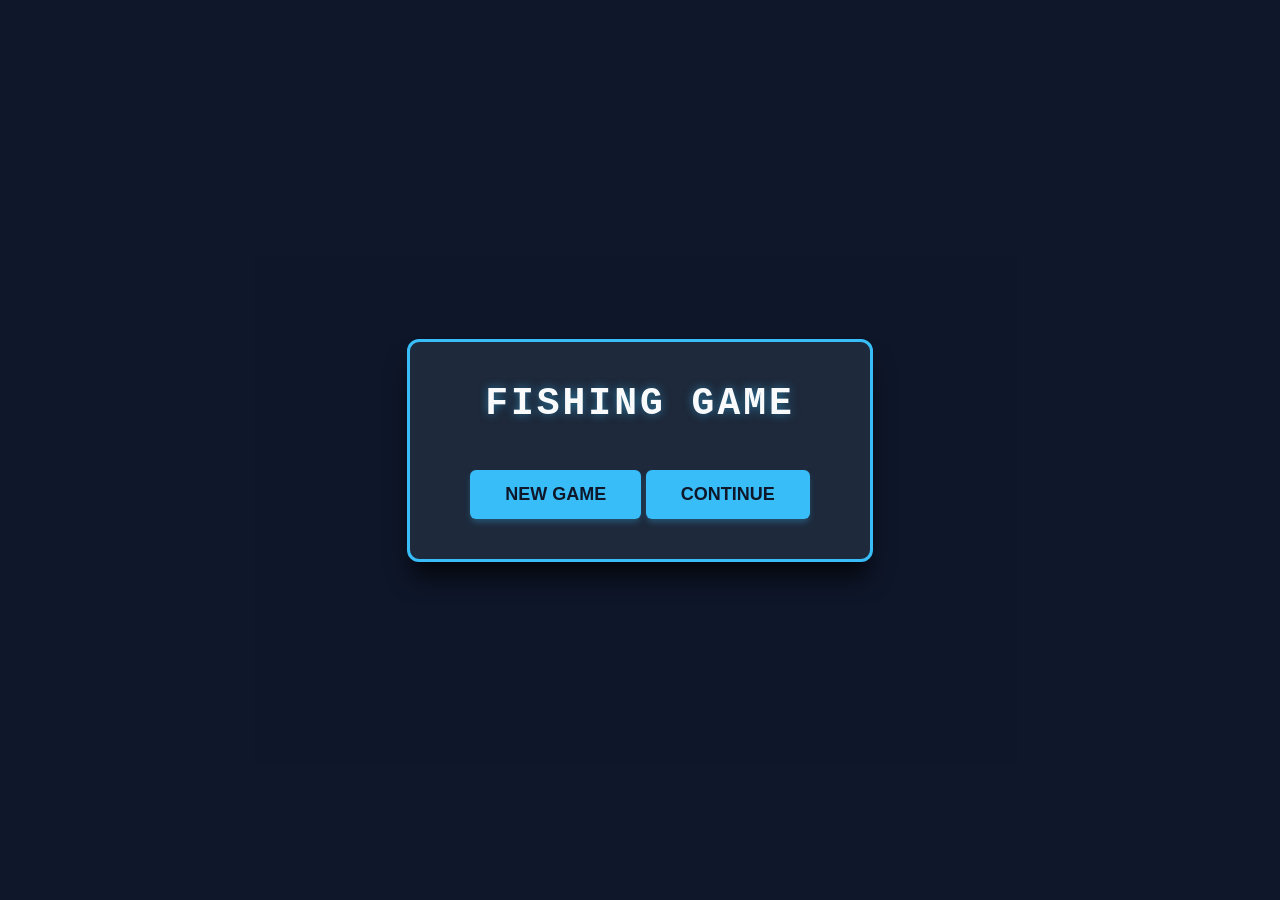
<file: index.html>
<!DOCTYPE html>
<html lang="en">
<head>
    <meta charset="UTF-8">
    <meta name="viewport" content="width=device-width, initial-scale=1.0">
    <title>Fishing Game</title>
    <link rel="stylesheet" href="fishingGame.css">
    <link rel="icon" href="Fish.png" type="image/png">
</head>
<body>

<div id="gameContainer" class="state-menu">
    
    <div id="mainMenu" class="menu-overlay">
    <div class="menu-box" id="startMenuBox">
        <h1 class="menu-title">FISHING GAME</h1>
        <button id="startBtn" class="menu-button"> NEW GAME</button>
        <button id="continueBtn" class="menu-button"> CONTINUE </button>
    </div>

    <div class="menu-box" id="gameOverBox" style="display: none;">
        <h1 class="menu-title">TIME'S UP!</h1>
        <p class="menu-text" style="color: #fff; font-size: 20px; margin-bottom: 10px;">
            You caught: <span id="finalScore" style="color: #4ade80; font-weight: bold;">0</span> fish
        </p>
        <p class="menu-text" style="color: #94a3b8; font-size: 18px; margin-bottom: 30px;">
            High score: <span id="highScoreDisplay" style="color: #f59e0b; font-weight: bold;">0</span>
        </p>
        <button id="backToMapBtn" class="menu-button">BACK TO MAP</button>
    </div>
</div>

<div id="inventoryMenu" class="menu-overlay" style="display: none;">
    <div class="inventory-container">
        <div class="inventory-header">
            <button id="invBackToMapBtn" class="menu-button-alt">Back to map</button>
        </div>

        <div id="inventoryGrid" class="inventory-grid">
            </div>

        <div class="inventory-footer">
            <span id="invPageIndicator" class="page-number">1/1</span>
            <button id="invNextPageBtn" class="next-arrow-btn">➔</button>
        </div>
    </div>
</div>

    <div id="mapMenu" class="screen">
        <div class="lake-map">
            <button class="map-node point-a" data-location="1">Point A</button>
            <button class="map-node point-b1" data-location="2">Point B</button>
            <button class="map-node point-b2" data-location="3">Point C</button>
            
            <button class="map-util shop-btn">Shop</button>
            <button id="inventoryBtn" class="map-util inventory-btn">Fish inventory</button>
        </div>
    </div>

    <div id="shopMenu" class="screen" style="display: none;">
    <div class="shop-container">
        
        <div class="shop-header-row">
            <div class="shop-header-box">BUY</div>
            <button id="sellFishBtn" class="shop-header-box interactive-box">SELL fish</button>
        </div>

        <div class="shop-main-content">
           <button id="buyBaitBtn" style="color: black;">Buy Bait</button>
           <button id="upgradeInvBtn" style="color: black;">Upgrade Inventory</button>
        </div>

        <div class="shop-footer-row">
            <button id="shopBackToMapBtn" class="shop-text-btn">Back to map</button>
            <div id="moneyDisplay" class="shop-text-label">Money: 0</div>
        </div>

    </div>
</div>

    <div id="gameplayScreen" class="screen">
        <div class="ui-overlay">
            <div class="score-display">Fish Caught: <span id="score">0</span></div>
        </div>

        <div id="timerDisplay" class="game-timer">Time: 60</div>
        <div class="ground"></div>

        <div class="water" id="waterArea">
            <div class="fishing-line" id="fishingLine">
                <div class="hook"></div>
            </div>
        </div>

        <svg class="trajectory-svg" id="trajectorySvg">
            <path id="aimArc" d="" fill="none" stroke="rgba(255, 255, 255, 0.8)" stroke-width="3" stroke-dasharray="6,4" />
            <circle id="aimTarget" cx="0" cy="0" r="25" fill="rgba(255, 255, 255, 0.15)" stroke="#ffffff" stroke-width="2" stroke-dasharray="4,3" />
        </svg>

        <div class="player">
            player
            <div class="rod-pivot">
                <div class="rod" id="rod"></div>
            </div>
        </div>
    </div>

</div>

<script src="fishingGame.js"></script>
</body>
</html>
</file>
<file: fishingGame.css>
/* ==========================================================================
   1. GLOBAL SYSTEM RESETS & BASE LAYER
   ========================================================================== */
* {
    box-sizing: border-box;
    margin: 0;
    padding: 0;
    user-select: none;
}

body {
    margin: 0;
    padding: 0;
    overflow: hidden;
    font-family: 'Segoe UI', Roboto, Helvetica, Arial, sans-serif;
    background-color: #0f172a; /* Sleek dark backdrop */
}

/* ==========================================================================
   2. SCREEN MANAGER VIEWPORT MATRIX
   ========================================================================== */
#gameContainer {
    position: relative;
    width: 100vw;
    height: 100vh;
    background: #0f172a;
    overflow: hidden;
}

.screen { 
    display: none; 
    width: 100vw; 
    height: 100vh; 
    position: relative; 
}

/* Pipeline Engine Controller Selectors */
#gameContainer.state-menu #mainMenu { display: flex; }
#gameContainer.state-map #mapMenu { display: block; }
#gameContainer.state-gameplay #gameplayScreen { display: block; }

/* ==========================================================================
   3. OVERLAY MENUS (MAIN / PAUSE SYSTEM)
   ========================================================================== */
.menu-overlay {
    position: absolute;
    top: 0;
    left: 0;
    width: 100%;
    height: 100%;
    background-color: rgba(15, 23, 42, 0.9); /* Dark modern blurring overlay */
    display: none;
    justify-content: center;
    align-items: center;
    z-index: 10;
}

.menu-box {
    text-align: center;
    padding: 40px 60px;
    background: #1e293b; /* Sleek dark slate premium box */
    border: 3px solid #38bdf8; /* Glowing light blue trim */
    border-radius: 12px;
    box-shadow: 0 20px 25px -5px rgba(0, 0, 0, 0.7);
}

.menu-title {
    color: #f8fafc;
    font-family: 'Courier New', Courier, monospace;
    font-size: 38px;
    font-weight: 900;
    margin-bottom: 30px;
    letter-spacing: 3px;
    text-shadow: 0 0 10px rgba(56, 189, 248, 0.5);
}

.menu-button {
    padding: 14px 35px;
    font-size: 18px;
    font-family: inherit;
    font-weight: bold;
    color: #0f172a; /* Dark text for readability */
    background-color: #38bdf8; /* Bright energetic action button */
    border: none;
    border-radius: 6px;
    cursor: pointer;
    box-shadow: 0 4px 6px -1px rgba(56, 189, 248, 0.3);
    transition: all 0.15s ease;
}

.menu-button:hover {
    transform: translateY(-2px);
    background-color: #7dd3fc;
    box-shadow: 0 10px 15px -3px rgba(56, 189, 248, 0.5);
}

/* ==========================================================================
   4. WORLD OVERWORLD NAVIGATION MAP
   ========================================================================== */
.lake-map {
    width: 100%;
    height: 100%;
    background-color: #1e3a1e; /* Rich pine forest green */
    position: relative;
}

.lake-map::before {
    content: '';
    position: absolute;
    width: 85%;
    height: 80%;
    left: 7.5%;
    top: 10%;
    background: radial-gradient(circle, #0284c7 0%, #0369a1 100%); /* Premium fluid blue lake */
    border-radius: 50%;
    border: 4px solid #0f172a;
    z-index: 1;
    box-shadow: inset 0 0 40px rgba(0,0,0,0.6);
}

.map-node {
    position: absolute;
    width: 150px;
    height: 70px;
    background-color: #f1f5f9; /* Modern badge look */
    border: 3px solid #0369a1;
    border-radius: 50%;
    font-size: 18px;
    font-weight: bold;
    color: #0f172a; /* Crisp dark text */
    cursor: pointer;
    z-index: 2;
    box-shadow: 0 10px 15px -3px rgba(0, 0, 0, 0.4);
    transition: all 0.2s cubic-bezier(0.4, 0, 0.2, 1);
}

.map-node:hover { 
    transform: scale(1.1) translateY(-4px); 
    background-color: #38bdf8;
    color: #ffffff;
    border-color: #ffffff;
}

.point-a  { left: 13%; top: 44%; }
.point-b1 { left: 75%; top: 45%; }
.point-b2 { left: 42%; top: 75%; }

.map-util {
    position: absolute;
    bottom: 25px;
    padding: 15px 35px;
    background-color: #1e293b; /* Slate matching menus */
    border: 2px solid #475569;
    border-radius: 8px;
    font-size: 16px;
    font-weight: bold;
    z-index: 2;
    box-shadow: 0 10px 15px -3px rgba(0, 0, 0, 0.5);
    transition: all 0.2s ease;
}

.map-util:hover {
    border-color: #38bdf8;
    background-color: #334155;
}

.shop-btn { 
    left: 40px;
    color: #38bdf8; /* Pops as bright electric blue */
}

.inventory-btn { 
    right: 40px; 
    color: #38bdf8; 
}

/* ==========================================================================
   5. SCROLLABLE INFINITE INVENTORY DISPLAY
   ========================================================================== */
#inventoryMenu {
    background-color: #0f172a; /* Dark theme layout base */
    font-family: Arial, sans-serif;
    display: flex;
    justify-content: center;
    align-items: center;
    width: 100vw;
    height: 100vh;
    position: absolute;
    top: 0;
    left: 0;
    z-index: 100;
    box-sizing: border-box;
}

.inventory-container {
    padding: 30px;
    height: 95vh;
    width: 90vw;
    max-width: 1200px;
    display: flex;
    flex-direction: column;
    justify-content: space-between;
    box-sizing: border-box;
    background: #1e293b;
    border-radius: 16px;
    border: 2px solid #334155;
}

.inventory-header {
    text-align: left;
    margin-bottom: 15px;
    color: #f8fafc;
    font-size: 28px;
}

.menu-button-alt {
    padding: 10px 20px;
    font-size: 16px;
    font-weight: bold;
    cursor: pointer;
    background: #334155;
    border: 1px solid #475569;
    color: #f8fafc;
    border-radius: 6px;
    transition: all 0.2s ease;
}

.menu-button-alt:hover {
    background: #475569;
    color: #38bdf8;
}

#inventoryGrid {
    display: grid;
    grid-template-columns: repeat(auto-fill, minmax(140px, 1fr)); 
    gap: 15px;
    padding: 15px;
    width: 100%;
    max-height: 450px;    
    overflow-y: auto;     
    box-sizing: border-box;
    background: #0f172a;
    border-radius: 12px;
    border: 1px solid #334155;
}

/* Clean Custom Webkit Scrollbars */
#inventoryGrid::-webkit-scrollbar {
    width: 8px;
}
#inventoryGrid::-webkit-scrollbar-track {
    background: #0f172a;
}
#inventoryGrid::-webkit-scrollbar-thumb {
    background: #334155;
    border-radius: 4px;
}
#inventoryGrid::-webkit-scrollbar-thumb:hover {
    background: #38bdf8;
}

.inventory-slot {
    background: #1e293b;
    border: 2px solid #334155;
    border-radius: 10px;
    padding: 10px;
    display: flex;
    align-items: center;
    justify-content: center;
    transition: border-color 0.2s;
}
.inventory-slot:hover {
    border-color: #38bdf8;
}

.fish-badge {
    background-color: #0f172a;
    border: 1px solid #38bdf8;
    color: #f8fafc;
    border-radius: 20px;
    width: 100%;
    padding: 8px 12px;
    font-size: 14px;
    font-weight: bold;
    text-align: center;
    white-space: nowrap;
}

.inventory-footer {
    display: flex;
    justify-content: space-between;
    align-items: center;
    height: 50px;
    width: auto;
    gap: 15px;
    margin-top: auto;
}

/* ==========================================================================
   6. SHOPPING MARKET STORES GRID
   ========================================================================== */
#shopMenu {
    background-color: #0f172a;
    font-family: Arial, sans-serif;
    width: 100%;
    height: 100%;
    position: absolute;
    top: 0;
    left: 0;
    z-index: 100;
    display: flex;
    justify-content: center;
    align-items: center;
}

.shop-container {
    width: 90vw;
    max-width: 1200px;
    height: 95vh;
    display: flex;
    flex-direction: column;
    justify-content: space-between;
    padding: 30px;
    box-sizing: border-box;
    background: #1e293b;
    border-radius: 16px;
    border: 2px solid #334155;
}

.shop-header-row {
    display: flex;
    justify-content: space-between;
    width: 100%;
    gap: 10%;
    position: relative;
    z-index: 10;
}

.shop-header-box {
    width: 45%;
    height: 60px;
    border: 1px solid #334155;
    background-color: #0f172a;
    border-radius: 8px;
    display: flex;
    justify-content: center;
    align-items: center;
    font-size: 22px;
    font-weight: bold;
    color: #38bdf8; /* Vivid layout text headers */
    text-transform: uppercase;
    position: relative;
}

.interactive-box {
    cursor: pointer;
    transition: all 0.2s ease;
}
.interactive-box:hover {
    background-color: #38bdf8;
    color: #0f172a;
    border-color: #ffffff;
}

.shop-main-content {
    display: flex;
    gap: 40px;
    height: 65vh;
    width: 100%;
    flex-grow: 1;
    align-items: center;
    position: relative;
    z-index: 1;
}

.shop-item-card {
    width: 150px;
    height: 150px;
    background-color: #0f172a;
    border: 2px solid #334155;
    border-radius: 12px;
    font-size: 18px;
    font-weight: bold;
    color: #f8fafc;
    text-align: center;
    cursor: pointer;
    display: flex;
    flex-direction: column;
    justify-content: center;
    align-items: center;
    padding: 15px;
    transition: all 0.15s ease;
}
.shop-item-card:hover {
    transform: scale(1.06) translateY(-4px);
    background-color: #1e293b;
    border-color: #38bdf8;
    box-shadow: 0 10px 15px -3px rgba(56, 189, 248, 0.2);
}

/* Force specific operational functional items to black text style override profiles if injected */
#buyBaitBtn, #upgradeInvBtn {
    color: #000000 !important;
}

.shop-footer-row {
    display: flex;
    justify-content: space-between;
    align-items: center;
    width: 100%;
}

.shop-text-btn {
    background: none;
    border: none;
    font-size: 24px;
    font-weight: bold;
    cursor: pointer;
    color: #94a3b8;
    font-family: inherit;
    padding: 0;
    transition: color 0.2s;
}
.shop-text-btn:hover {
    color: #38bdf8;
    text-decoration: none;
}

.shop-text-label {
    font-size: 24px;
    font-weight: bold;
    color: #f8fafc;
}

/* ==========================================================================
   7. CORE GAMEPLAY INTERFACE HUD & METERS
   ========================================================================== */
.ui-overlay {
    position: absolute;
    top: 15px;
    left: 15px;
    z-index: 10;
    background: rgba(15, 23, 42, 0.85);
    padding: 12px 20px;
    border-radius: 8px;
    border: 1px solid #334155;
    pointer-events: none;
}

.score-display {
    font-size: 20px;
    font-weight: bold;
    color: #4ade80; /* Vibrant classic neon green score indicator */
}

.game-timer {
    position: absolute;
    top: 20px;
    right: 20px;
    font-family: 'Courier New', Courier, monospace;
    font-size: 26px;
    font-weight: bold;
    color: #f43f5e; /* Crisp warning rose/red tone */
    background: rgba(15, 23, 42, 0.85);
    padding: 8px 20px;
    border-radius: 6px;
    border: 2px solid #f43f5e;
    z-index: 5;
    box-shadow: 0 0 10px rgba(244, 63, 94, 0.3);
}

.meter-container {
    position: absolute;
    top: 20px;
    left: 220px;
    width: 180px;
    height: 38px;
    background: #0f172a;
    border: 2px solid #334155;
    border-radius: 20px;
    overflow: hidden;
    z-index: 10;
    display: flex;
    align-items: center;
    justify-content: center;
}

.meter-bar {
    position: absolute;
    left: 0;
    top: 0;
    height: 100%;
    width: 0%;
    background: linear-gradient(90deg, #38bdf8, #3b82f6); /* Modern cyan to deep blue charge animation */
    transition: width 0.1s ease;
}

.meter-text {
    position: relative;
    z-index: 11;
    font-size: 13px;
    font-weight: 900;
    color: #ffffff;
    text-transform: uppercase;
    letter-spacing: 1px;
}

/* ==========================================================================
   8. GAME SCENE HARDWARE, RIGS & ENTITIES
   ========================================================================== */
.ground {
    position: absolute;
    left: 0;
    bottom: 0;
    width: 40%;
    height: 65%;
    background: #cbd5e1; /* Smooth slate sandy pier edge */
    border-top-right-radius: 40px;
    border-right: 4px solid #94a3b8;
    z-index: 2;
    box-shadow: 10px 0 30px rgba(0,0,0,0.3);
}

.water {
    position: absolute;
    right: 0;
    bottom: 0;
    width: 60%;
    height: 65%;
    background: linear-gradient(180deg, #0284c7 0%, #0c4a6e 100%); /* Deep rich underwater gradient */
    z-index: 1;
    overflow: hidden;
    box-shadow: inset 20px 20px 40px rgba(0,0,0,0.4);
}

.player {
    position: absolute;
    left: 10%;
    bottom: 65%;
    width: 170px;
    height: 130px;
    background: #94a3b8;
    border: 3px solid #475569;
    border-bottom: none;
    border-radius: 8px 8px 0 0;
    z-index: 3;
    display: flex;
    align-items: center;
    justify-content: center;
    font-weight: bold;
    color: #0f172a;
    font-size: 20px;
}

.rod-pivot {
    position: absolute;
    right: 0;
    top: 40px;
    width: 10px;
    height: 10px;
}

.rod {
    position: absolute;
    top: -5px;
    left: -10px;
    width: 258px;
    height: 12px;
    background: #e2e8f0; /* Silver carbon fiber pole look */
    border: 2px solid #475569;
    border-radius: 4px;
    transform-origin: 10px 6px;
    transform: rotate(-15deg);
}

.fishing-line {
    position: absolute;
    top: 0;
    left: 0;
    width: 2px;
    height: 0px;
    background: rgba(255, 255, 255, 0.85); /* High visibility clear line */
    z-index: 2;
    display: none;
}

.hook {
    position: absolute;
    bottom: -10px;
    left: -4px;
    width: 10px;
    height: 15px;
    border: 2px solid #f43f5e; /* Red safety tip tracker hook */
    border-top: none;
    border-bottom-left-radius: 5px;
    border-bottom-right-radius: 5px;
}

.aim-radius {
    position: absolute;
    width: 60px;
    height: 60px;
    border: 2px dashed #38bdf8;
    background: rgba(56, 189, 248, 0.25);
    border-radius: 50%;
    pointer-events: none;
    transform: translate(-50%, -50%);
    z-index: 5;
    display: none;
}

.trajectory-svg {
    position: absolute;
    top: 0;
    left: 0;
    width: 100vw;
    height: 100vh;
    z-index: 4;
    pointer-events: none;
    display: none;
}

#aimArc {
    stroke: #38bdf8; /* Cyber neon trajectory path projection */
    filter: drop-shadow(0px 0px 6px #38bdf8);
}

#aimTarget {
    transform-origin: center;
    stroke: #4ade80;
    filter: drop-shadow(0px 0px 8px #4ade80);
}

.fish {
    position: absolute;
    width: 85px;
    height: 35px;
    display: flex;
    align-items: center;
    justify-content: center;
    color: transparent; /* Hides any old text labels */
    cursor: pointer;
    
    /* ASSET LINKING */
    background-image: url('Fish.png');
    background-size: contain;
    background-repeat: no-repeat;
    background-position: center;
}

.fish:hover {
    transform: scale(1.05);
}

/* ==========================================================================
   9. MISC CONTROL UTILITIES & NATIVE ANIMATION DEFINITIONS
   ========================================================================== */
.instructions {
    margin-top: 20px;
    text-align: center;
    color: #64748b;
    max-width: 500px;
    line-height: 1.5;
}

button {
    margin-top: 15px;
    padding: 12px 24px;
    background: #3b82f6;
    border: none;
    border-radius: 6px;
    color: white;
    font-weight: bold;
    cursor: pointer;
    transition: background 0.15s;
}
button:hover { background: #1d4ed8; }

@keyframes swim {
    0% { transform: translateX(0) scaleX(1); }
    49% { transform: translateX(var(--swim-distance)) scaleX(1); }
    50% { transform: translateX(var(--swim-distance)) scaleX(-1); }
    99% { transform: translateX(0) scaleX(-1); }
    100% { transform: translateX(0) scaleX(1); }
}

.fish.swimming {
    animation: swim var(--swim-duration) linear infinite;
}
</file>
